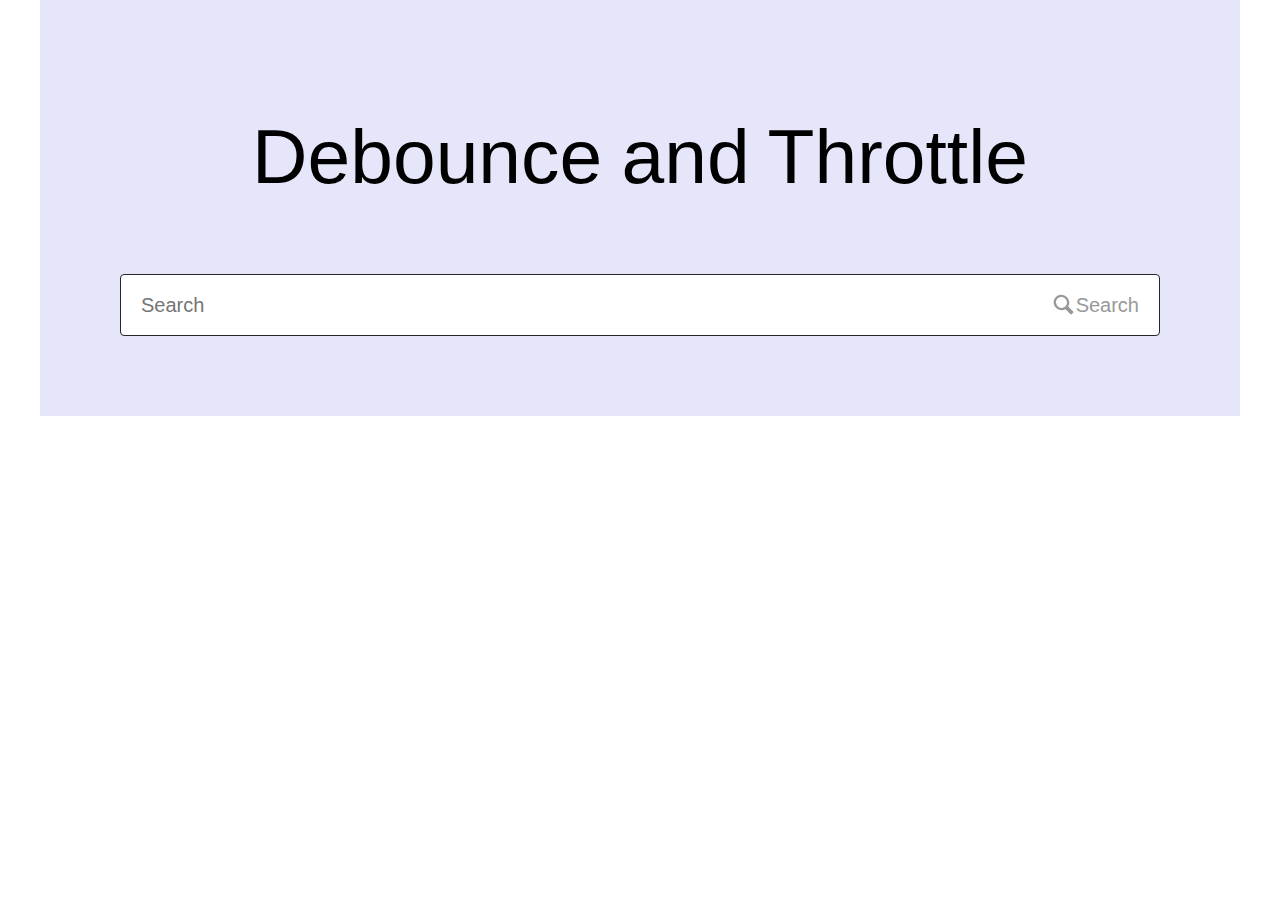
<file: searchBar/index.html>
<!DOCTYPE html>
<html lang="en">

<head>
    <meta charset="UTF-8">
    <meta name="viewport" content="width=device-width, initial-scale=1.0">
    <meta http-equiv="X-UA-Compatible" content="ie=edge">
    <title>Search Bar</title>

    <link rel="stylesheet" href="./initials.css">
    <link rel="stylesheet" href="./index.css">
</head>

<body>

    <!--
        task3 make all social accounts and job and freelancing accounts
        task4 complex app (frontend development and security finalized)
        task5 react + tailwind css and watch interview focused videos
        task6 start learning ts
        task7 mysql + mongodb
        task8 firebase v9
    -->
    <div class="container">

        <h1 class="container__heading">Debounce and Throttle</h1>
        <div class="search">

            <form action="#" class="search__form">
                <div class="search__elements">
                    <div class="search__group">
                        <input type="input" class="search__input" name="search" placeholder="Search" />
                        <button class="btn search__button">
                            <svg class="search__icon" width="100%" height="100%" viewBox="0 0 20 20">
                                <title>magnifying-glass</title>
                                <path
                                    d="M17.545 15.467l-3.779-3.779c0.57-0.935 0.898-2.035 0.898-3.21 0-3.417-2.961-6.377-6.378-6.377s-6.186 2.769-6.186 6.186c0 3.416 2.961 6.377 6.377 6.377 1.137 0 2.2-0.309 3.115-0.844l3.799 3.801c0.372 0.371 0.975 0.371 1.346 0l0.943-0.943c0.371-0.371 0.236-0.84-0.135-1.211zM4.004 8.287c0-2.366 1.917-4.283 4.282-4.283s4.474 2.107 4.474 4.474c0 2.365-1.918 4.283-4.283 4.283s-4.473-2.109-4.473-4.474z">
                                </path>
                            </svg>
                            <span class="seearch__text">Search</span>
                        </button>
                    </div>

                    <div class="wait"></div>
                    <div class="error"></div>

                    <div class="search__suggestion-box">
                        <h1 class="search__heading">Top article suggestions</h1>
                        <ul class="search-suggestions">
                            <!-- <li class="search-suggestion">
                                <a href="#" class="search-suggestion__link">
                                    <span class="search-suggestion__text">Go to the Abstract SDK Documentation Center
                                        to learn more.</span>
                                    <span class="search-suggestion__seperator">-</span>
                                    <span class="search-suggestion__text">using abs</span>
                                </a>
                            </li>
                            <li class="search-suggestion">
                                <a href="#" class="search-suggestion__link">
                                    <span>Go to the Abstract SDK Documentation Center to learn more.</span>
                                    <span>-</span>
                                    <span>using abs</span>
                                </a>
                            </li> -->
                        </ul>
                    </div>
                </div>
            </form>

        </div>


        <ul class="search-results-suggestions">
            <!-- <li class="search-suggestion">
                        <a href="#" class="search-suggestion__link">
                            <span class="search-suggestion__text">Go to the Abstract SDK Documentation Center
                                to learn more.</span>
                            <span class="search-suggestion__seperator">-</span>
                            <span class="search-suggestion__text">using abs</span>
                        </a>
                    </li>
                    <li class="search-suggestion">
                        <a href="#" class="search-suggestion__link">
                            <span>Go to the Abstract SDK Documentation Center to learn more.</span>
                            <span>-</span>
                            <span>using abs</span>
                        </a>
                    </li> -->
        </ul>
    </div>

    <script src="./index.js"></script>
</body>

</html>
</file>
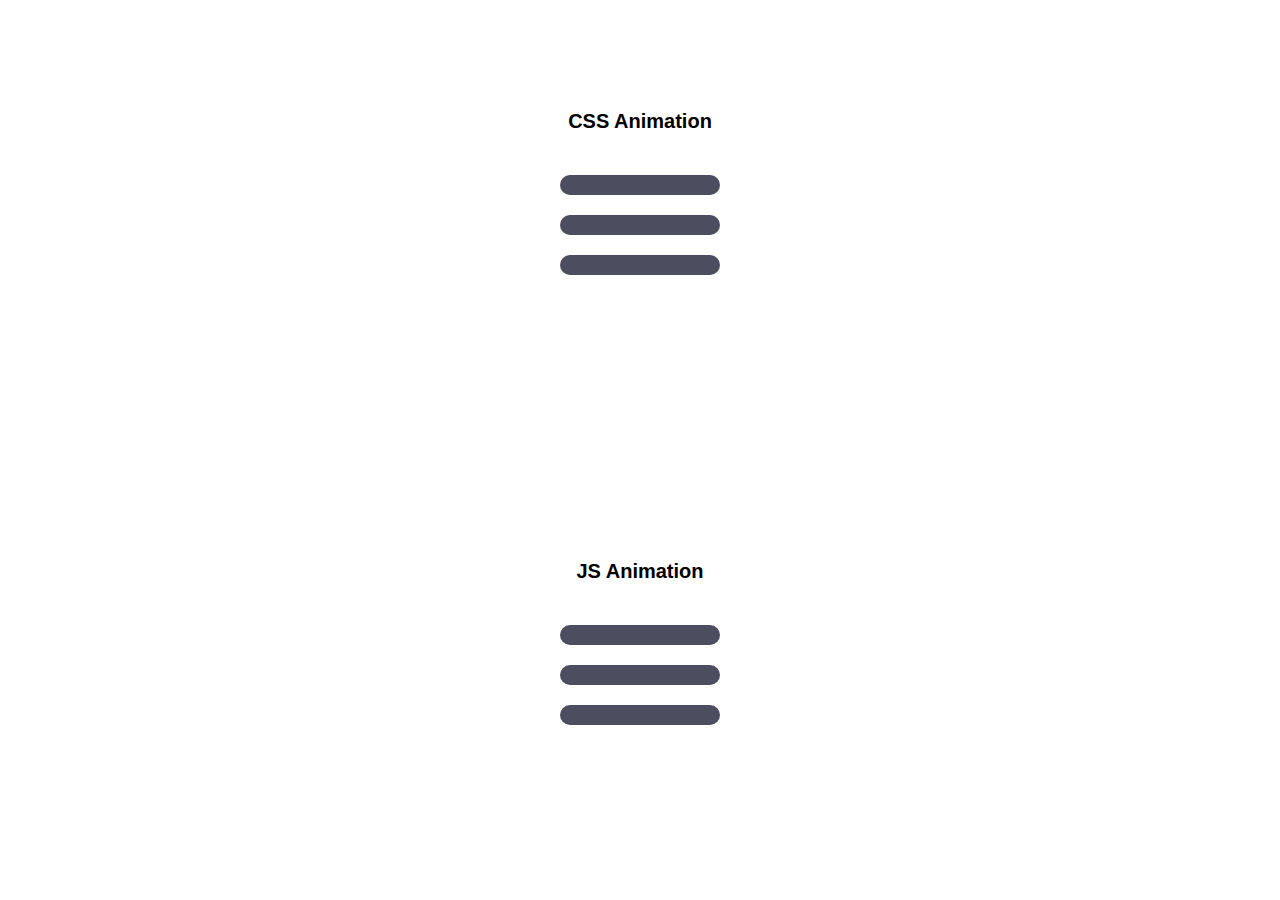
<file: menuIcons/bonsaiMenuIcon/index.html>
<!DOCTYPE html>
<html lang="en">

<head>
    <meta charset="UTF-8">
    <meta name="viewport" content="width=s, initial-scale=1.0">
    <meta http-equiv="X-UA-Compatible" content="ie=edge">
    <title>Document</title>

    <style>
        * {
            margin: 0;
        }


        html,
        body {
            height: 100%;
        }

        body {
            display: flex;
            flex-direction: column;
            align-items: center;
            justify-content: center;
        }

        iframe {
            height: 100%;
        }
    </style>
</head>

<body>

    <iframe class="iframe" src="./cssAnimation.html" frameborder="0"></iframe>
    <iframe class="iframe" src="./jsAnimation.html" frameborder="0"></iframe>

</body>

</html>
</file>
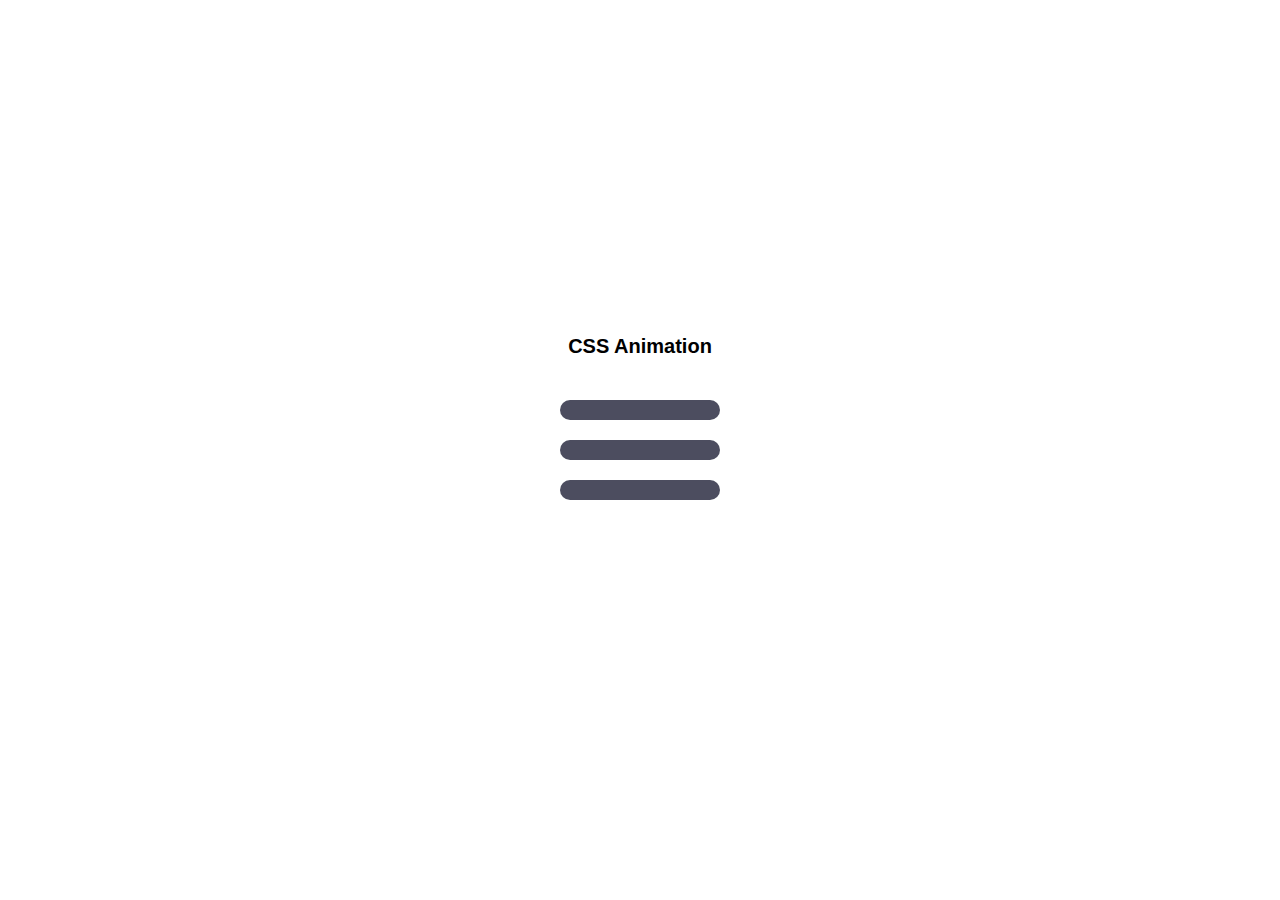
<file: menuIcons/bonsaiMenuIcon/cssAnimation.html>
<!DOCTYPE html>
<html lang="en">

<head>
    <meta charset="UTF-8">
    <meta name="viewport" content="width=device-width, initial-scale=1.0">
    <meta http-equiv="X-UA-Compatible" content="ie=edge">
    <title>https://www.hellobonsai.com/</title>

    <link rel="stylesheet" href="./initials.css" />

    <!-- CSS Animation -->
    <link rel="stylesheet" href="./cssAnimation.css" />
</head>

<body>

    <button class="btn menu-btn">
        <span class="dash dash-top"></span>
        <span class="dash dash-middle"></span>
        <span class="dash dash-bottom"></span>
    </button>

    <!-- CSS Animation -->
    <script>

        const menuBtn = document.querySelector(".btn");
        menuBtn.addEventListener("click", function (e) {
            if (this.classList.contains("open")) {
                this.classList.remove("open")
                this.classList.add("closed")
            } else {
                this.classList.remove("closed")
                this.classList.add("open")
            }
        })

        menuBtn.addEventListener("animationstart", function (e) {
            menuBtn.disabled = true;
        })

        menuBtn.addEventListener("animationend", function (e) {
            menuBtn.disabled = false;
        })

    </script>

</body>

</html>
</file>
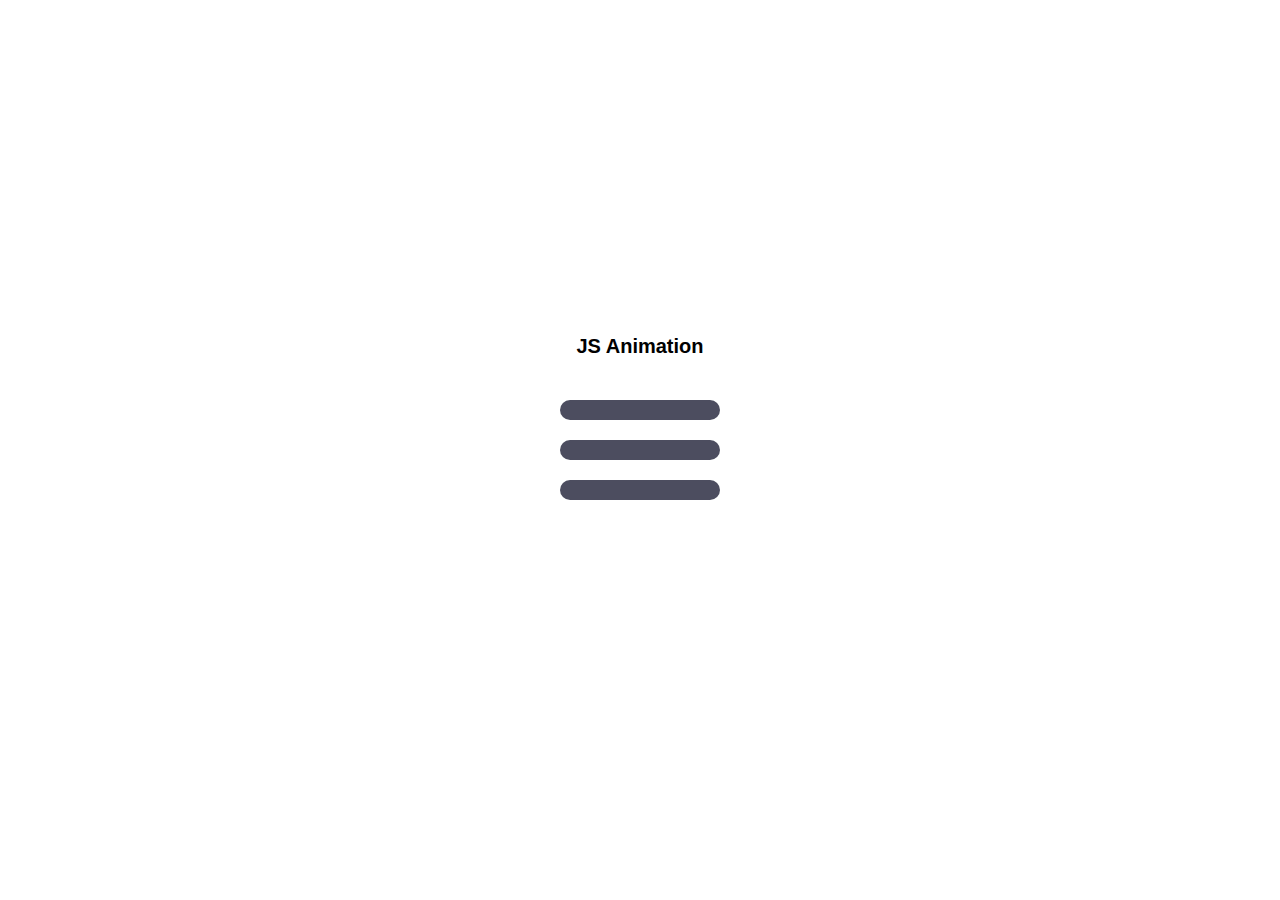
<file: menuIcons/bonsaiMenuIcon/jsAnimation.html>
<!DOCTYPE html>
<html lang="en">

<head>
    <meta charset="UTF-8">
    <meta name="viewport" content="width=device-width, initial-scale=1.0">
    <meta http-equiv="X-UA-Compatible" content="ie=edge">
    <title>https://www.hellobonsai.com/</title>

    <!-- JS Animation -->
    <link rel="stylesheet" href="./initials.css" />
    <link rel="stylesheet" href="./jsAnimation.css" />
</head>

<body>


    <button class="btn menu-btn">
        <span class="dash dash-top"></span>
        <span class="dash dash-middle"></span>
        <span class="dash dash-bottom"></span>
    </button>

    <!-- JS Animation -->
    <script src="./jsAnimation.js"></script>

</body>

</html>
</file>
<file: searchBar/initials.css>
/* ============= initial settings ============= */
*, *::before, *::after {
    margin: 0; padding: 0;
    border: 0 none transparent;
    outline: 0 none transparent;
    box-sizing: border-box;
}

html {
    font-size: 62.5%;
}

body {
    font-family: Arial, Helvetica, sans-serif;
    font-size: 1.75rem;
    line-height: 2; 
    width: 100%;
    min-height: 100vh;
}

ul, li {
    list-style-type: none;
}

a {
    text-decoration: none;
}

button {
    background-color: transparent;
}

input, button, select {
    appearance: none;
}

a, button, select {
    cursor: pointer;
}

a, button, input, select, img, svg {
    display: inline-block;
    vertical-align: baseline;
    color: inherit;
    fill: inherit;
    user-select: none;
    line-height: inherit;
    font-family: inherit;
    font-size: inherit;
    font-weight: inherit;
    white-space: inherit;
    word-break: inherit;
}
</file>
<file: searchBar/index.css>
.container {
    max-width: 1200px;
    margin: 0 auto;
    background-color: lavender;
    padding: 8rem;
}

.container__heading {
    text-align: center;
    font-size: 6vw;
    font-weight: normal;
    margin-bottom: 4rem;
    word-spacing: -2px;
}

.search {
}


.search__form {

}

.search__elements {
    background-color: #fff ;
    border: 1px solid #262626;
    border-radius: 4px;
    padding: 0 1rem;
    position: relative;
}

.search__group {
    display: flex;
    align-items: center;
}

.search__input {
    flex-grow: 1;
    background-color: transparent;
    border-color: #262626;
    padding: 1rem;
    font-size: 2rem;
    text-overflow: ellipsis;
}

.search__button {
    fill:  #999;
    color: #999;
}

.search__icon {
    max-height: 2.5rem;
}

.search__elements:focus-within {
    border: 1px solid #4C5FD5;
}

.search__form:focus-within .search__button {
    fill:  #4C5FD5;
    color: #4C5FD5;
}

.search__button {
    padding: 1rem;
    font-size: 2rem;
    display: flex;
    align-items: center;;
}

.wait, .error {
    position: absolute;
    top: 100%;
    left: 50%;
    color: #262626;
}

.wait {
    display: none;
    color: #262626;
    width: 15rem; height: 15rem;
    background-color: transparent;
    border-bottom: 1rem solid#ffcc00;
    border-top: 1rem solid 	#0066cc;
    border-radius: 150px;
    animation-name: loader-animation;;
    animation-duration: 1s;
    animation-fill-mode: forwards;
    animation-iteration-count: infinite;
    animation-timing-function: linear;
    transform: translateX(-50%) translateY(50%) rotate(360deg);
    z-index: 102;
}

.error {
    transform: translateX(-50%) translateY(0%) rotate(360deg);
    z-index: 101;
}

@keyframes loader-animation {
    0% {
        transform: translateX(-50%) translateY(50%) rotate(0deg);
    }

    100% {
        transform: translateX(-50%) translateY(50%) rotate(360deg);
    }
}

.error {
    color: #262626;
    width: 100%;
    background-color: #fff;
    border: 1px solid #ccc;
    border-radius: 4px;
    margin: 1rem 0;
    text-align: center;
    font-size: 4rem;
    text-transform: capitalize;
    padding: 4rem;
    display: none
}

.search__suggestion-box {
    position: absolute;
    top: 100%; left: 0;
    color: #262626;
    width: 100%;
    background-color: #fff;
    border: 1px solid #ccc;
    border-radius: 4px;
    margin: 1rem 0;
    z-index: 100;
    display: none;
}

.search-results-suggestions {
    display: none;
    background-color: #fff;
    position: relative;
    margin: 8rem 4rem 0rem 4rem;
    padding: 2rem 1rem;
    border-radius: 4px;
}


.search__heading {
    font-size: 2rem;
    font-weight: normal;
    padding: 1.5rem 2rem;
    color: #999;
}

.search-suggestions {
    border-top: 1px solid #999;
    font-size: 1.5rem;
    color: #666;
}

.search-suggestion {}

.search-suggestion__link {
    display: block;
    padding: 8px 2rem;
    text-overflow: ellipsis;
    white-space: nowrap;
    overflow: hidden;
}

.search-suggestion__link:hover {
    background-color: #e5e5e5;
}
</file>
<file: menuIcons/bonsaiMenuIcon/initials.css>
/* ============= initial settings ============= */
*, *::before, *::after {
    margin: 0; padding: 0;
    border: 0 none transparent;
    outline: 0 none transparent;
    box-sizing: border-box;
}

html {
    font-size: 62.5%;
}

body {
    font-family: Arial, Helvetica, sans-serif;
    font-size: 1.75rem;
    line-height: 2; 
    width: 100%;
    min-height: 100vh;
}

ul, li {
    list-style-type: none;
}

a {
    text-decoration: none;
}

button {
    background-color: transparent;
}

input, button, select {
    appearance: none;
}

a, button, select {
    cursor: pointer;
}

a, button, input, select, img, svg {
    display: inline-block;
    vertical-align: baseline;
    color: inherit;
    fill: inherit;
    user-select: none;
    line-height: inherit;
    font-family: inherit;
    font-size: inherit;
    font-weight: inherit;
    white-space: inherit;
    word-break: inherit;
}
</file>
<file: menuIcons/bonsaiMenuIcon/cssAnimation.css>
body {
    display: flex;
    min-height: 100vh;
}

.menu-btn {
    margin: auto;
    display: block;
    
    /* bars height and width */
    --bars-width: 16rem;
    --height: calc(var(--bars-width) / 8);

    /* bars gap */
    --gapPlus: 100%;
    --gapMinus: -100%;

    /* menu button height and width */
    width: var(--bars-width);
    height: var(--bars-width);

    
    /* test */
    /* outline: 1px solid; */

    /* 
        go with even numbers
        --bars-height: 8rem
        bars height should be 8 times of all below
        --height: 1rem;
        --heightMinus: -1rem;
        --gapPlus: 1rem;
        --gapMinus: -1rem;

    8 ratio 1
    8:1
    */

    /* titles */
    position: relative;
}

.menu-btn::before  {
    content: "CSS Animation";
    position: absolute;
    top: -15%;
    left: 50%;
    font-size: 2rem;
    font-weight: bold;
    white-space: nowrap;
    transform: translateX(-50%) translateY(-50%);
}


.dash {
    margin: auto;
    display: block;
    background-color: #4c4d5f;
    width: var(--bars-width);
    height: var(--height);
    border-radius: var(--height);

    /* 
        1rem = 10px;
        width and height calculations of button
        height of 3 bars => 3 * height of bars
        gap between bars = 2 * gap

        for example 
        height of 1 bar = 4px;
        height of 3 bars = 3 * 4 => 12px
        gap between bars = 2 * 4 =>  8
        total = 20px height
    */
}

/* initial state */
.btn .dash-top {
    transform: translateY(var(--gapMinus));
}

.btn .dash-middle {
    transform: translateY(0px);
}

.btn .dash-bottom {
    transform: translateY(var(--gapPlus));
}

/* closed state */
.btn.closed .dash-top {
    animation-name: dash-top-initial;
    animation-duration: 600ms;
    animation-fill-mode: forwards;
}

.btn.closed .dash-middle {
    animation-name: dash-middle-initial;
    animation-duration: 600ms;
    animation-fill-mode: forwards;
}

.btn.closed .dash-bottom {
    animation-name: dash-bottom-initial;
    animation-duration: 600ms;
    animation-fill-mode: forwards;
}

@keyframes dash-top-initial {
    0% {
        transform-origin: center;
        transform: translateY(var(--gapPlus)) rotateZ(45deg);
    }

    50% {
        transform: translateY(var(--gapPlus));
    }


    100% {
        transform: translateY(var(--gapMinus));
    }
}

@keyframes dash-middle-initial {
    0% {
        background-color: transparent;
    }

    50% {
        background-color: transparent;
    }

    100% {
        transform: translateY(0px);
    }
}

@keyframes dash-bottom-initial {
    0% {
        transform-origin: center;
        transform: translateY(var(--gapMinus)) rotateZ(-45deg);
    }

    50% {
        transform: translateY(var(--gapMinus));
    }


    100% {
        transform: translateY(var(--gapPlus));
    }
}

.menu-btn:hover .dash {
    background-color: #262626;
}

.btn.open .dash-top {
    animation-name: dash-top-final;
    animation-duration: 600ms;
    animation-fill-mode: forwards;
}

.btn.open .dash-middle {
    animation-name: dash-middle-final;
    animation-duration: 600ms;
    animation-fill-mode: forwards;

}

.btn.open .dash-bottom {
    animation-name: dash-bottom-final;
    animation-duration: 600ms;
    animation-fill-mode: forwards;
}

@keyframes dash-top-final {
    0% {
        transform: translateY(var(--gapMinus))
    }

    50% {
        transform: translateY(var(--gapPlus));
    }

    100% {
        transform-origin: center;
        transform: translateY(var(--gapPlus)) rotateZ(45deg);
    }
}

@keyframes dash-middle-final {
    0% {
        transform: translateY(0px);
    }

    50% {
        transform: translateY(0px)
    }

    100% {
        background-color: transparent;
        transform: translateY(0px);
    }
}

@keyframes dash-bottom-final {
    0% {
        transform: translateY(var(--gapPlus));
    }

    50% {
        transform: translateY(var(--gapMinus));
    }

    100% {
        transform-origin: center;
        transform: translateY(var(--gapMinus)) rotateZ(-45deg);
    }
}
</file>
<file: menuIcons/bonsaiMenuIcon/jsAnimation.css>
body {
    display: flex;
    min-height: 100vh;
}

.menu-btn {
    margin: auto;
    display: block;
    
    /* bars height and width */
    --bars-width: 16rem;
    --height: calc(var(--bars-width) / 8);

    /* bars gap */
    --gapPlus: 100%;
    --gapMinus: -100%;

    /* menu button height and width */
    width: var(--bars-width);
    height: var(--bars-width);
    /* test */
    /* outline: 1px solid; */
    position: relative;
}

.menu-btn::before  {
    content: "JS Animation";
    position: absolute;
    top: -15%;
    left: 50%;
    font-size: 2rem;
    font-weight: bold;
    white-space: nowrap;
    transform: translateX(-50%) translateY(-50%);
}

.dash {
    margin: auto;
    display: block;
    background-color: #4c4d5f;
    width: var(--bars-width);
    height: var(--height);
    border-radius: var(--height);

    /* 
        1rem = 10px;
        width and height calculations of button
        height of 3 bars => 3 * height of bars
        gap between bars = 2 * gap

        for example 
        height of 1 bar = 4px;
        height of 3 bars = 3 * 4 => 12px
        gap between bars = 2 * 4 =>  8
        total = 20px height
    */
}

/* initial state */
.btn .dash-top {
    transform: translateY(var(--gapMinus));
}

.btn .dash-middle {
    transform: translateY(0px);
}

.btn .dash-bottom {
    transform: translateY(var(--gapPlus));
}

.menu-btn:hover .dash {
    background-color: #262626;
}
</file>
